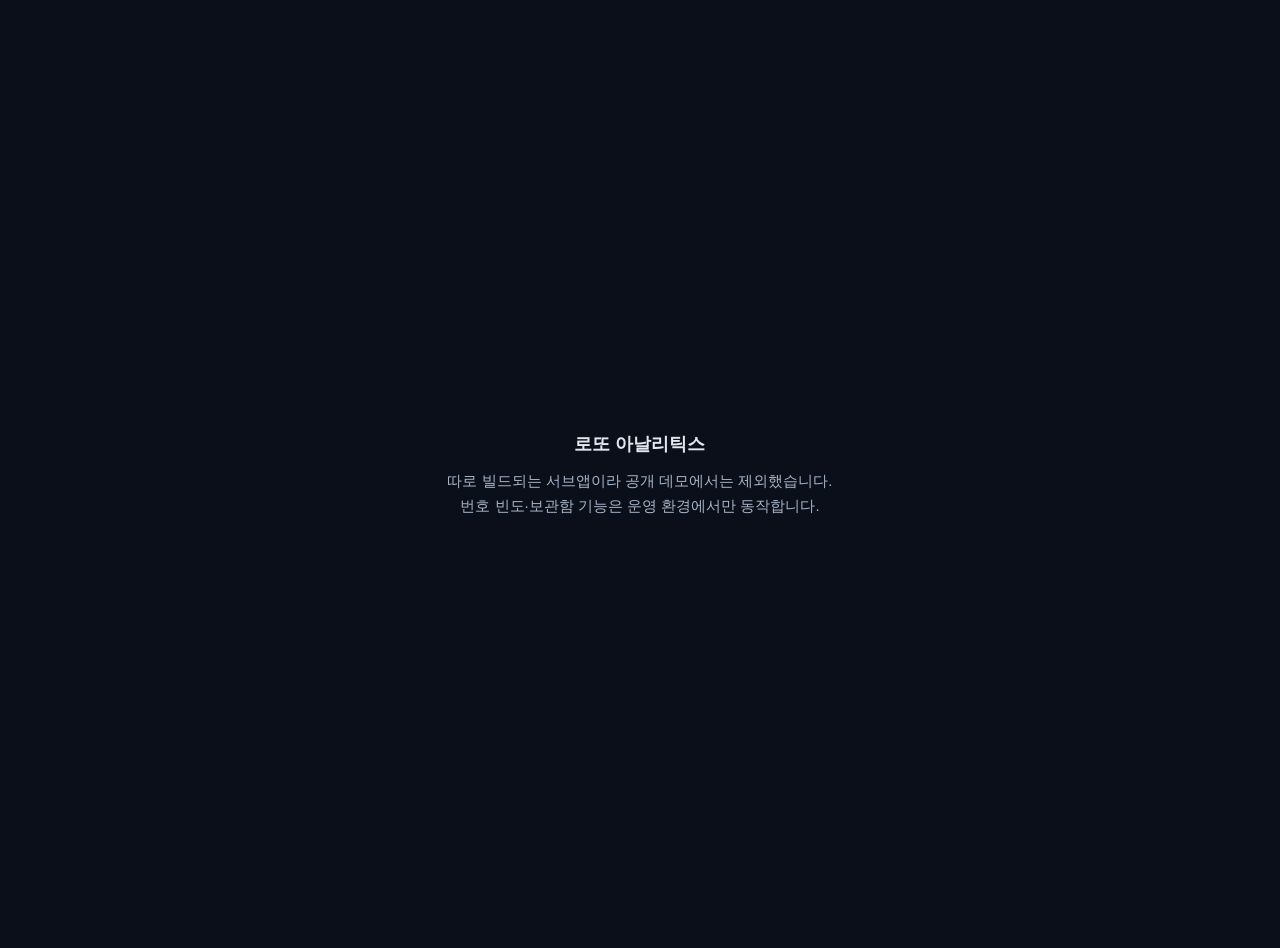
<file: lotto/index.html>
<!doctype html>
<html lang="ko" data-theme="dark"><head><meta charset="UTF-8"><meta name="viewport" content="width=device-width, initial-scale=1"><title>로또 아날리틱스 — 데모 제외</title>
<style>html,body{margin:0;height:100%;background:#0B0F19;color:#A8B5C9;font:500 15px/1.7 Pretendard,-apple-system,'Apple SD Gothic Neo','Malgun Gothic',sans-serif}
.c{height:100%;display:flex;align-items:center;justify-content:center;text-align:center;padding:24px}
b{display:block;color:#E2E8F0;font-size:18px;margin-bottom:8px}</style></head>
<body><div class="c"><div><b>로또 아날리틱스</b>따로 빌드되는 서브앱이라 공개 데모에서는 제외했습니다.<br>번호 빈도·보관함 기능은 운영 환경에서만 동작합니다.</div></div></body></html>
</file>
